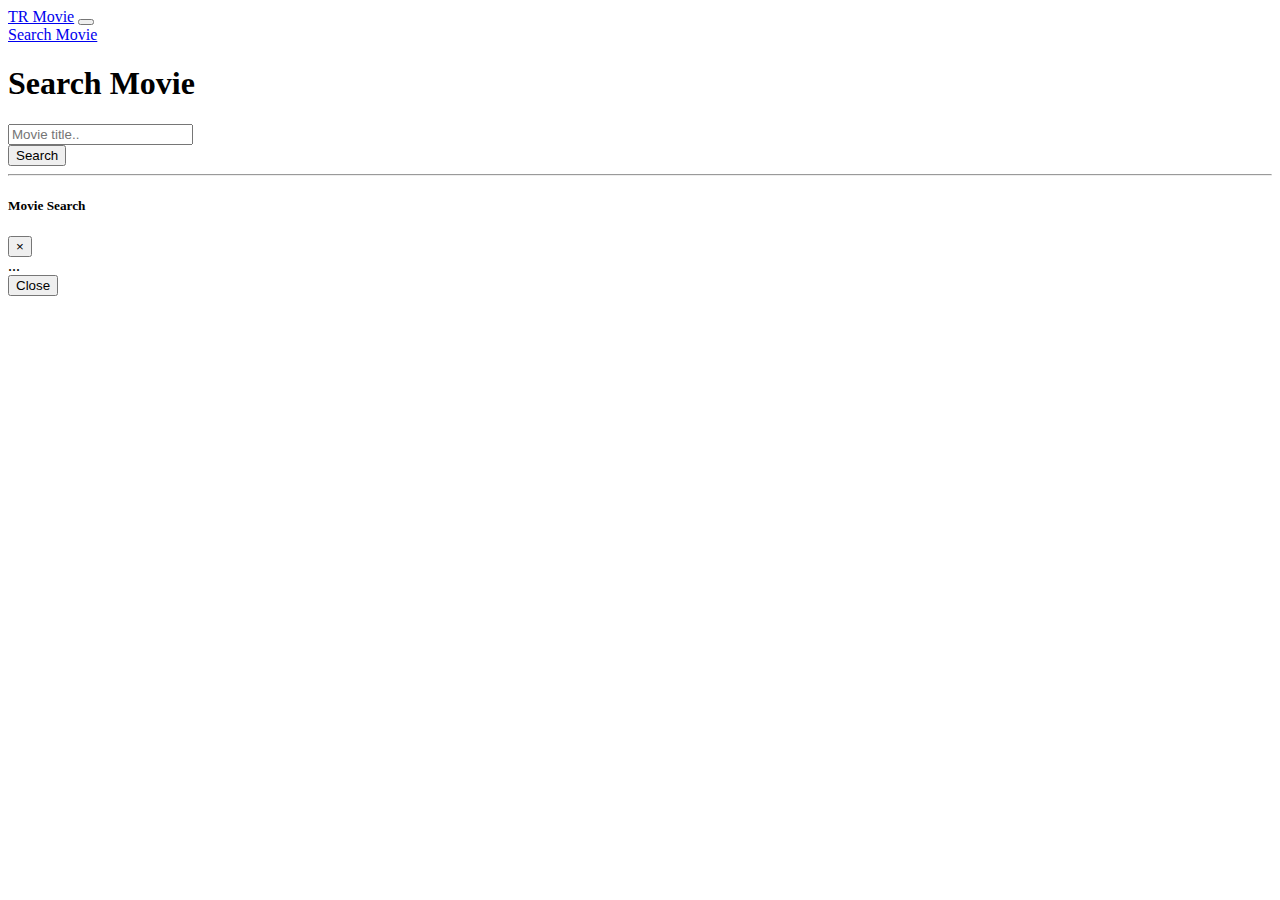
<file: media.html>
<!doctype html>
<html lang="en">
  <head>
    <!-- Required meta tags -->
    <meta charset="utf-8">
    <meta name="viewport" content="width=device-width, initial-scale=1, shrink-to-fit=no">
    <!-- Title in tab -->
    <title>Media | Taupik Rusmadi</title>
    <!-- Favicon-->
    <link rel="icon" type="image/x-icon" href="assets/favicon.ico" />
    <!-- Core theme CSS (includes Bootstrap)-->
    <link rel="stylesheet" href="https://stackpath.bootstrapcdn.com/bootstrap/4.2.1/css/bootstrap.min.css" integrity="sha384-GJzZqFGwb1QTTN6wy59ffF1BuGJpLSa9DkKMp0DgiMDm4iYMj70gZWKYbI706tWS" crossorigin="anonymous">
  </head>
  <body>
    
  <nav class="navbar navbar-expand-lg navbar-dark bg-dark">
    <div class="container">    
        <a class="navbar-brand" href="#">TR Movie</a>
        <button class="navbar-toggler" type="button" data-toggle="collapse" data-target="#navbarNavAltMarkup" aria-controls="navbarNavAltMarkup" aria-expanded="false" aria-label="Toggle navigation">
            <span class="navbar-toggler-icon"></span>
        </button>
        <div class="collapse navbar-collapse" id="navbarNavAltMarkup">
            <div class="navbar-nav">
            <a class="nav-item nav-link active" href="#">Search Movie</a>
            </div>
        </div>
    </div>
  </nav>

    <div class="container">

        <div class="row mt-3 justify-content-center">
            <div class="col-md-8">
                <h1 class="text-center">Search Movie</h1>
                <div class="input-group mb-3">
                    <input type="text" class="form-control" placeholder="Movie title.." id="search-input">
                    <div class="input-group-append">
                      <button class="btn btn-dark" type="button" id="search-button">Search</button>
                    </div>
                </div>
            </div>
        </div>

        <hr>

        <div class="row" id="movie-list">
            
        </div>


    </div>


  
  <!-- Modal -->
  <div class="modal fade" id="exampleModal" tabindex="-1" role="dialog" aria-labelledby="exampleModalLabel" aria-hidden="true">
    <div class="modal-dialog modal-lg" role="document">
      <div class="modal-content">
        <div class="modal-header">
          <h5 class="modal-title" id="exampleModalLabel">Movie Search</h5>
          <button type="button" class="close" data-dismiss="modal" aria-label="Close">
            <span aria-hidden="true">&times;</span>
          </button>
        </div>
        <div class="modal-body">
          ...
        </div>
        <div class="modal-footer">
          <button type="button" class="btn btn-secondary" data-dismiss="modal">Close</button>
        </div>
      </div>
    </div>
  </div>







    <!-- Optional JavaScript -->
    <!-- jQuery first, then Popper.js, then Bootstrap JS -->
    <script src="https://code.jquery.com/jquery-3.6.0.min.js" integrity="sha256-/xUj+3OJU5yExlq6GSYGSHk7tPXikynS7ogEvDej/m4=" crossorigin="anonymous"></script>
    <script src="https://cdnjs.cloudflare.com/ajax/libs/popper.js/1.14.6/umd/popper.min.js" integrity="sha384-wHAiFfRlMFy6i5SRaxvfOCifBUQy1xHdJ/yoi7FRNXMRBu5WHdZYu1hA6ZOblgut" crossorigin="anonymous"></script>
    <!-- Bootstrap core JS-->
    <script src="https://stackpath.bootstrapcdn.com/bootstrap/4.2.1/js/bootstrap.min.js" integrity="sha384-B0UglyR+jN6CkvvICOB2joaf5I4l3gm9GU6Hc1og6Ls7i6U/mkkaduKaBhlAXv9k" crossorigin="anonymous"></script>
    <script src="js/movie.js"></script>
  </body>
</html>
</file>
